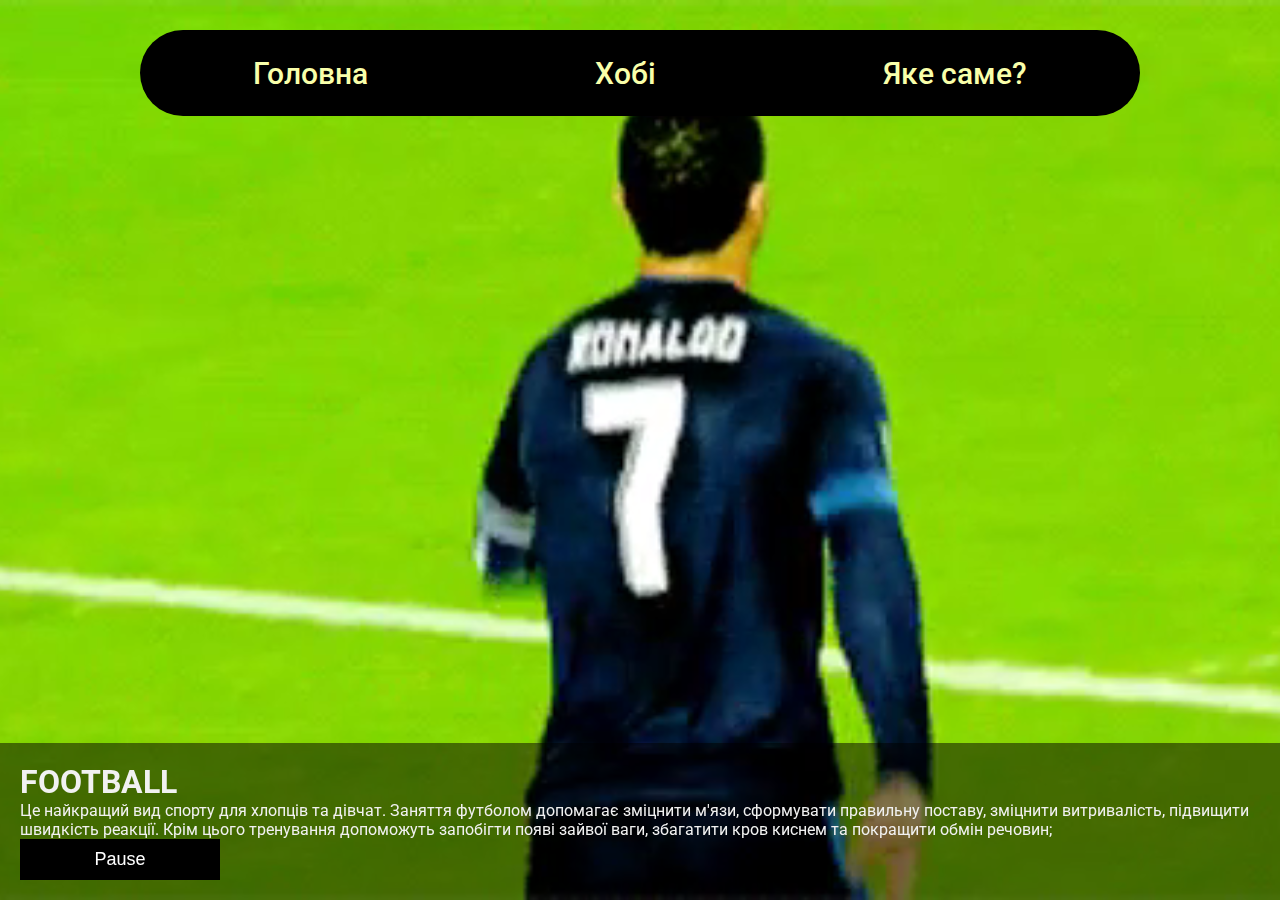
<file: index3.html>
<!DOCTYPE html>
<html lang="en">

<head>
  <meta charset="UTF-8">
  <meta http-equiv="X-UA-Compatible" content="IE=edge">
  <meta name="viewport" content="width=device-width, initial-scale=1">
  <title>FOOTBALL</title>
  <link rel="stylesheet" href="style.css">
  <link rel="shortcut icon" href="Football.png" type="image/x-icon">
</head>

<body>
    <video autoplay muted loop id="myVideo">
      <source src="ronaldo.mp4" type="video/mp4">
    </video>
    <div class="content">
      <h1>FOOTBALL</h1>
      <p>Це найкращий вид спорту для хлопців та дівчат. Заняття футболом допомагає зміцнити м'язи, сформувати правильну поставу, зміцнити витривалість, підвищити швидкість реакції. Крім цього тренування допоможуть запобігти появі зайвої ваги, збагатити кров киснем та покращити обмін речовин; </p>
      <button id="myBtn" onclick="myFunction()">Pause</button>
    </div>
    <div class="third">
      <ul class="menu">
        <li class="menu-item"><a href="index.html" class="hover-underline-animation">Головна</a></li>
        <li class="menu-item"><a href="index1.html" class="hover-underline-animation">Хобі</a></li>
        <li class="menu-item"><a href="index2.html" class="hover-underline-animation">Яке саме?</a></li>
      </ul>
    </div>
  <script src="script.js"></script>
</body>

</html>
</file>
<file: style.css>
@import url(https://fonts.googleapis.com/css2?family=Roboto:wght@100;200;300;400;500;600;800;900&display=swap);

body {
  font-family: 'Roboto', sans-serif;
}

* {
  margin: 0;
  padding: 0;
  box-sizing: border-box;
}

.title {
  height: 100vh;
  width: 100%;
  background: linear-gradient(to right, #f64f59, #c471ed, #12c2e9);
  display: flex;
  justify-content: center;
}

.first {
  width: 100%;
  height: 100vh;
  background: linear-gradient(to right, #fdeff9, #ec38bc, #7303c0, #03001e);
  display: flex;
  justify-content: center;
}


ul.menu {
  position: relative;
  width: 1000px;
  height: 86px;
  margin: 30px 0 0 0;
  border-radius: 50px;
  background: #000;
  list-style-type: none;
  z-index: 0;
  display: flex;
  align-items: center;
  justify-content: space-around;
}

ul.menu .menu-item {
  font-family: 'Roboto', sans-serif;
  font-weight: 500;
}

.hover-underline-animation {
  position: relative;
  color: #f9ffaa;
  text-decoration: none;
  font-size: 30px;
  display: flex;
  text-align: center;
  justify-content: space-around;
}

.hover-underline-animation:hover {
  color: rgb(255, 191, 0);
  transition: transform 0.4s ease-out;
}

.hover-underline-animation::after {
  content: '';
  position: absolute;
  width: 100%;
  transform: scaleX(0);
  height: 2px;
  bottom: 0;
  left: 0;
  background: radial-gradient(circle, rgba(255, 123, 234, 1) 22%, rgba(121, 199, 255, 1) 89%);
  transform-origin: bottom;
  transition: transform 0.17s ease;
}

.hover-underline-animation:hover::after {
  transform: scaleX(1);
  transform-origin: bottom;
}

.second {
  width: 100%;
  height: 100vh;
  background: rgb(27, 27, 27);
  display: flex;
  justify-content:flex-start;
  align-items: center;
  flex-direction: column;
}

header {
  display: flex;
  justify-content: center;
  align-items: center;
}

.text {
  background-image: url(https://lirp.cdn-website.com/feae2d34/dms3rep/multi/opt/faketurf_soccer-640w.jpg);
  background-repeat: repeat;
  -webkit-background-clip: text;
  -webkit-text-fill-color: transparent;
  margin-top: 200px;
  font-size: 120px;
  text-align: center;
  font-weight: bold;
  text-transform: uppercase;
  font-weight: 800;
  -webkit-font-smoothing: antialiased;

}

video {
  position: fixed;
  top: 50%;
  left: 50%;
  min-width: 100%;
  min-height: 100%;
  width: auto;
  height: auto;
  z-index: -100;
  transform: translateX(-50%) translateY(-50%);
}

#myVideo {
  right: 0;
  bottom: 0;
  position: fixed;
  top: 50%;
  left: 50%;
  min-width: 100%;
  min-height: 100%;
  width: auto;
  height: auto;
  z-index: -100;
  transform: translateX(-50%) translateY(-50%);
}

.content {
  position: fixed;
  bottom: 0;
  background: rgba(0, 0, 0, 0.5);
  color: #f1f1f1;
  width: 100%;
  padding: 20px;
}

#myBtn {
  width: 200px;
  font-size: 18px;
  padding: 10px;
  border: none;
  background: #000;
  color: #fff;
  cursor: pointer;
}

#myBtn:hover {
  background: #ddd;
  color: black;
}

.third {
  width: 100%;
  height: 100vh;
  display: flex;
  justify-content: center;
}
</file>
